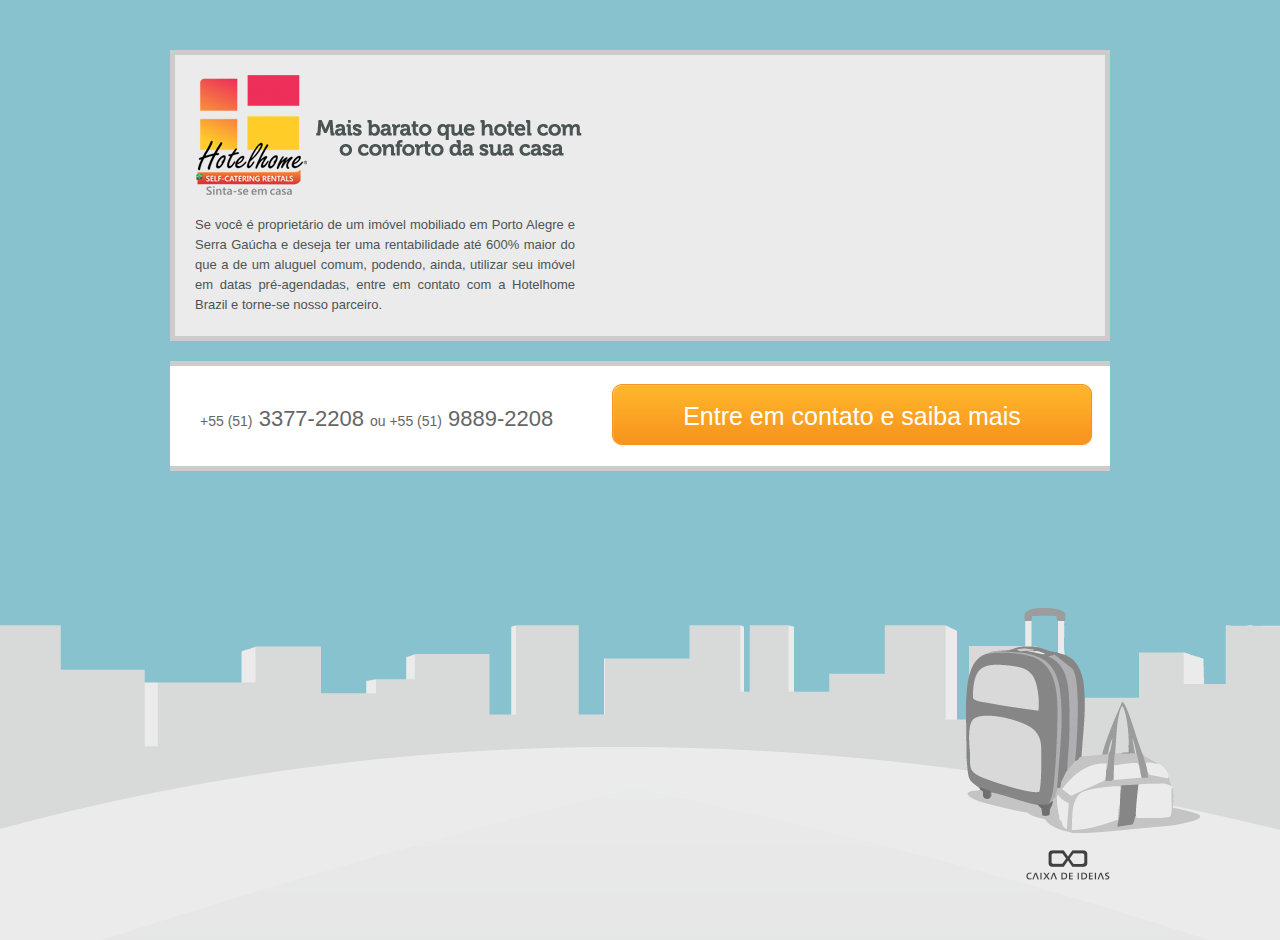
<file: index.html>
<!DOCTYPE html>
<html>
	<head>
		<!--[if lt IE 9]>
		<script src="//html5shiv.googlecode.com/svn/trunk/html5.js"></script>
		<![endif]-->
		<meta charset="UTF-8">
		<meta http-equiv="Content-Type" content="text/html; charset=utf-8" />
		<title>Hotelhome | Mais barato que hotel com o conforto da sua casa</title>
		<link rel="stylesheet" media="screen,projection" href="css/estilo.css">
	</head>
	<body>
		<header id="header">
			<div id="video" class="center">
				<div class="left">
					<div class="logo">
							<a href="#">Hotelhome | Mais barato que hotel com o conforto da sua casa</a>
					</div>
					<p>Se você é proprietário de um imóvel mobiliado em Porto Alegre e Serra Gaúcha e deseja ter uma rentabilidade até 600% maior do que a de um aluguel comum, podendo, ainda, utilizar seu imóvel em datas pré-agendadas, entre em contato com a Hotelhome Brazil e torne-se nosso parceiro.</p>
				</div>
				<iframe class="right" src="http://player.vimeo.com/video/44085038?title=0&amp;byline=0&amp;portrait=0" width="500" height="281" frameborder="0" webkitAllowFullScreen mozallowfullscreen allowFullScreen>
				</iframe>			
			</div>
			
		</div>
			
		<div class="clear"></div>
		
		<div class="center cta">
			<div id="call-action"><a href="contato.html" target="_parent">Entre em contato e saiba mais</a></div>
			<div class="fone"><span>+55 (51)</span> 3377-2208 <span> ou +55 (51)</span> 9889-2208</div>
		</div>	
		</header>
		
		<div class="clear"></div>

		<footer id="footer">
		  <div>
  			<div class="center">
  				<div class="right">
  				  <a id="cx-logo" href="http://www.caixadeideias.com.br/" target="_blank"></a>
  				</div>
  			<div class="clear"></div>
  			</div>
			</div>
		</footer>

		<script type="text/javascript">

  var _gaq = _gaq || [];
  _gaq.push(['_setAccount', 'UA-32988922-1']);
  _gaq.push(['_trackPageview']);

  (function() {
    var ga = document.createElement('script'); ga.type = 'text/javascript'; ga.async = true;
    ga.src = ('https:' == document.location.protocol ? 'https://ssl' : 'http://www') + '.google-analytics.com/ga.js';
    var s = document.getElementsByTagName('script')[0]; s.parentNode.insertBefore(ga, s);
  })();

</script>
	</body>
</html>
</file>
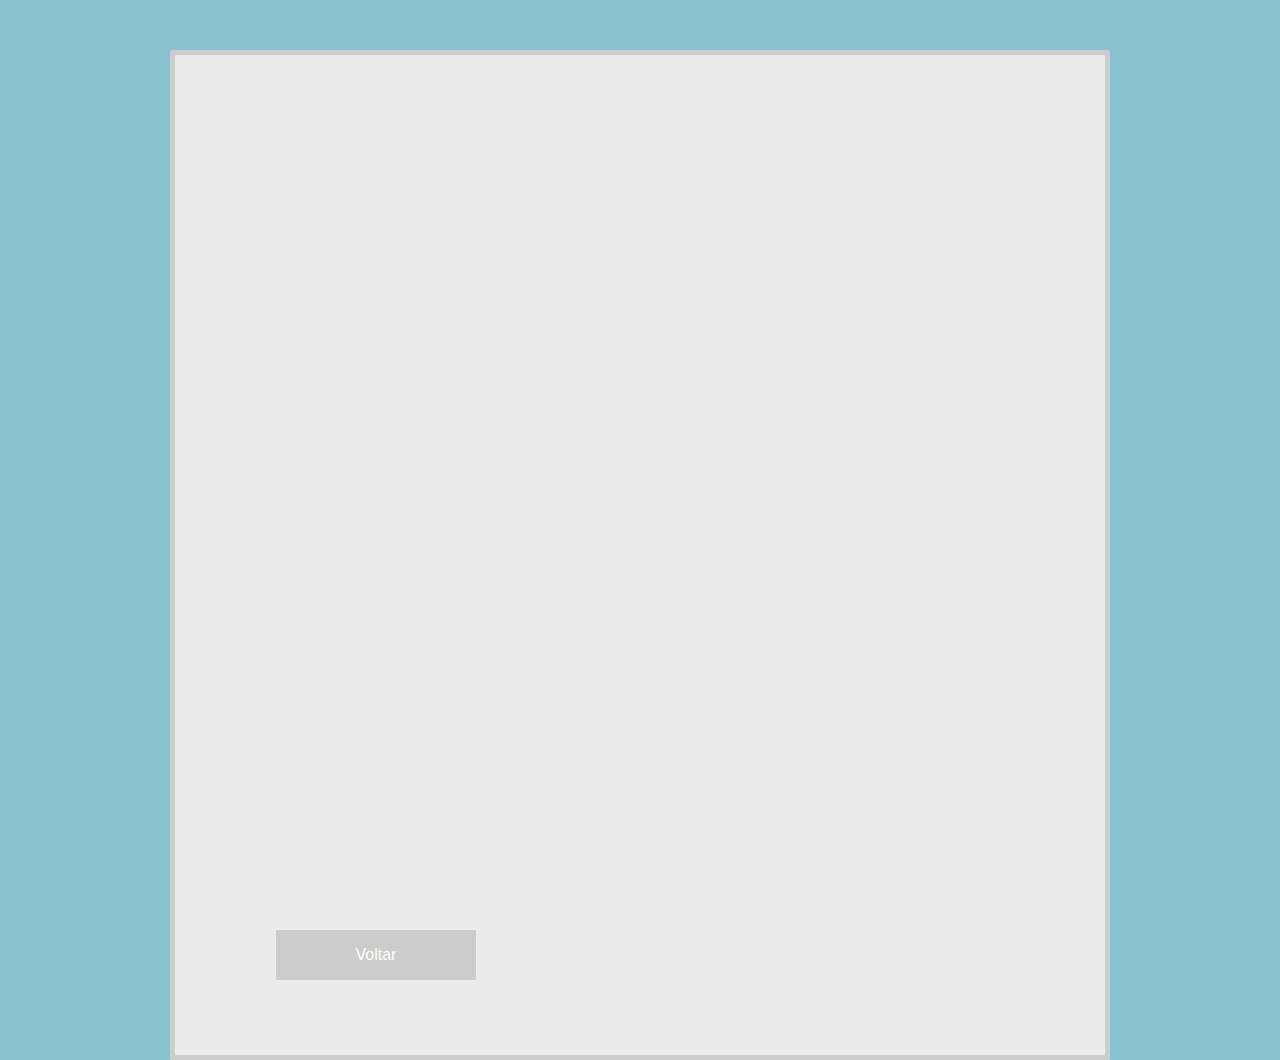
<file: contato.html>
<!DOCTYPE html>
<html>
	<head>
		<!--[if lt IE 9]>
		<script src="//html5shiv.googlecode.com/svn/trunk/html5.js"></script>
		<![endif]-->
		<meta charset="UTF-8">
		<meta http-equiv="Content-Type" content="text/html; charset=utf-8" />
		<title>Hotelhome | Contato - Mais barato que hotel com o conforto da sua casa</title>
		<link rel="stylesheet" media="screen,projection" href="css/estilo.css">
	</head>
	<body>
		<header id="header">
			<div id="interna" class="center">					
					 <div class="contato">
					 	<iframe height="850" allowTransparency="true" frameborder="0" scrolling="no" style="width:100%;border:none"  src="http://hotelhome.wufoo.com/forms/m7x3r3/"><a href="http://hotelhome.wufoo.com/forms/m7x3r3/">Fill out my Wufoo form!</a>
					 	</iframe>
			 		</div>	
			 	<div class="clear"></div>
				<div class="voltar"><a href="index.html">Voltar</a></div>			
			</div>
			
		</header>	
		
<!-- Google Code for Acesso Cadastro Conversion Page -->
<script type="text/javascript">
/* <![CDATA[ */
var google_conversion_id = 1000834308;
var google_conversion_language = "en";
var google_conversion_format = "3";
var google_conversion_color = "ffffff";
var google_conversion_label = "uA_BCMywtgMQhIqe3QM";
var google_conversion_value = 0;
/* ]]> */
</script>
<script type="text/javascript" src="http://www.googleadservices.com/pagead/conversion.js">
</script>
<noscript>
<div style="display:inline;">
<img height="1" width="1" style="border-style:none;" alt="" src="http://www.googleadservices.com/pagead/conversion/1000834308/?value=0&amp;label=uA_BCMywtgMQhIqe3QM&amp;guid=ON&amp;script=0"/>
</div>
</noscript>
			
	</body>
</html>
</file>
<file: css/estilo.css>
html,body,div,span,applet,object,iframe,h1,h2,h3,h4,h5,h6,p,blockquote,pre,a,abbr,acronym,address,big,cite,code,del,dfn,em,img,ins,kbd,q,s,samp,small,strike,strong,sub,sup,tt,var,b,u,i,center,dl,dt,dd,ol,ul,li,fieldset,form,label,legend,table,caption,tbody,tfoot,thead,tr,th,td,article,aside,canvas,details,embed,figure,figcaption,footer,header,hgroup,menu,nav,output,ruby,section,summary,time,mark,audio,video{border:0;font-size:100%;font:inherit;vertical-align:baseline;margin:0;padding:0}article,aside,details,figcaption,figure,footer,header,hgroup,menu,nav,section{display:block}ol,ul{list-style:none}blockquote,q{quotes:none}blockquote:before,blockquote:after,q:before,q:after{content:none}table{border-collapse:collapse;border-spacing:0}

/* http://meyerweb.com/eric/tools/css/reset/ 
   v2.0 | 20110126
   License: none (public domain) */
   
/*
 * FONTE BASE
 */

	@font-face {
		font-family: Museo300;
		src: url(../fonts/Museo300-Regular-webfont.eot?) format('eot'),
		     url(../fonts/Museo300-Regular-webfont.woff) format('woff'),
		     url(../fonts/Museo300-Regular-webfont.ttf) format('truetype'),
		     url(../fonts/Museo300-Regular-webfont.svg#webfontpXXAQkWV) format('svg');
		font-weight: normal;
		font-style: normal;
	}

	html{
		font: 16px Museo300, Verdana, sans-serif;
		color: #666;
	}   


a{text-decoration: none;}

.center{width: 940px;margin: 0 auto}
.left{float: left}
.right{float: right}
.clear{clear: both}

body{
  font-family: Helvetica, sans-serif; 
  background: #88c2ce;
}

#header{
  height: 500px;
  margin-top: 50px;
}

#header.interno{
  /* height: 500px; */
  margin-top: 20px;
}

#header h1{
	width: 250px;
	font: 28px Museo300, Verdana, sans-serif;
	line-height: 20px;
	color: #4b5453;
	margin-top: 50px;
	margin-left: 50px;
	text-align: center;
}

.logo{
  background: url(../images/logo.png) no-repeat ;
  height: 120px;
  width: 400px;
  text-indent: -9999px;
  margin-top: 20px;
  margin-left: 20px;
  margin-bottom: 20px;
}

p {
	width: 380px;
	font: Museo300, Verdana, sans-serif;
	font-size: 13px;
	line-height: 20px;
	margin-top: 10px;
	margin-left: 20px;
	margin-right: 20px;
	color: #4b5453;
	text-align: justify;
}

.cta{
	background: #fff;
	width: 940px;
	height: 100px;
	border-top: 5px solid #ccc;
	border-bottom: 5px solid #ccc;
}

#call-action a{
	float: right;
	background: url(../images/cal-action.png) no-repeat;
	width: 486px;
	height: 67px;
	display: block;
	margin-top: 15px;
	margin-right: 15px;
	text-align: center;
	line-height: 70px;
	color: #fff;
	font-size: 25px;
}

#call-action a:hover	{
	color: #000;
}

.fone {
	float: left;
	width: 400px;
	color: #666;
	font-size: 22px;
	margin-top: 40px;
	margin-left: 30px;
}

.fone span{
	font-size: 14px;
}

#video{
	width: 930px;
	height: 281px;
	background: #ebebeb;
	border: 5px solid #ccc;
	margin-bottom: 20px;
}

#interna{
	width: 930px;
	height: 980px;
	background: #ebebeb;
	border: 5px solid #ccc;
	margin-bottom: 50px;
	padding-top: 20px;
}

#footer{
	width: 100%;
	height: 390px;
	background: #e7e7e7 url(../images/bg-footer.png) repeat-x bottom; 
}

#cx-logo{
	background: url("../images/cx-logo.png") no-repeat center center;
	height: 30px;
	width: 84px;
	display: block;
	margin-top: 300px;
	margin-bottom: 20px
}
#cx-logo span{
	visibility: hidden;
	text-indent: -9999px;
}

.voltar {
	width: 200px;
	line-height: 50px;	
	background: #ccc;
	text-align: center;
	margin-left: 100px;
	border: 1px solid #eee;
}

.voltar a{
	color: white;
	display: block;
}

.voltar a:hover{
	color: #eee;
}
</file>
